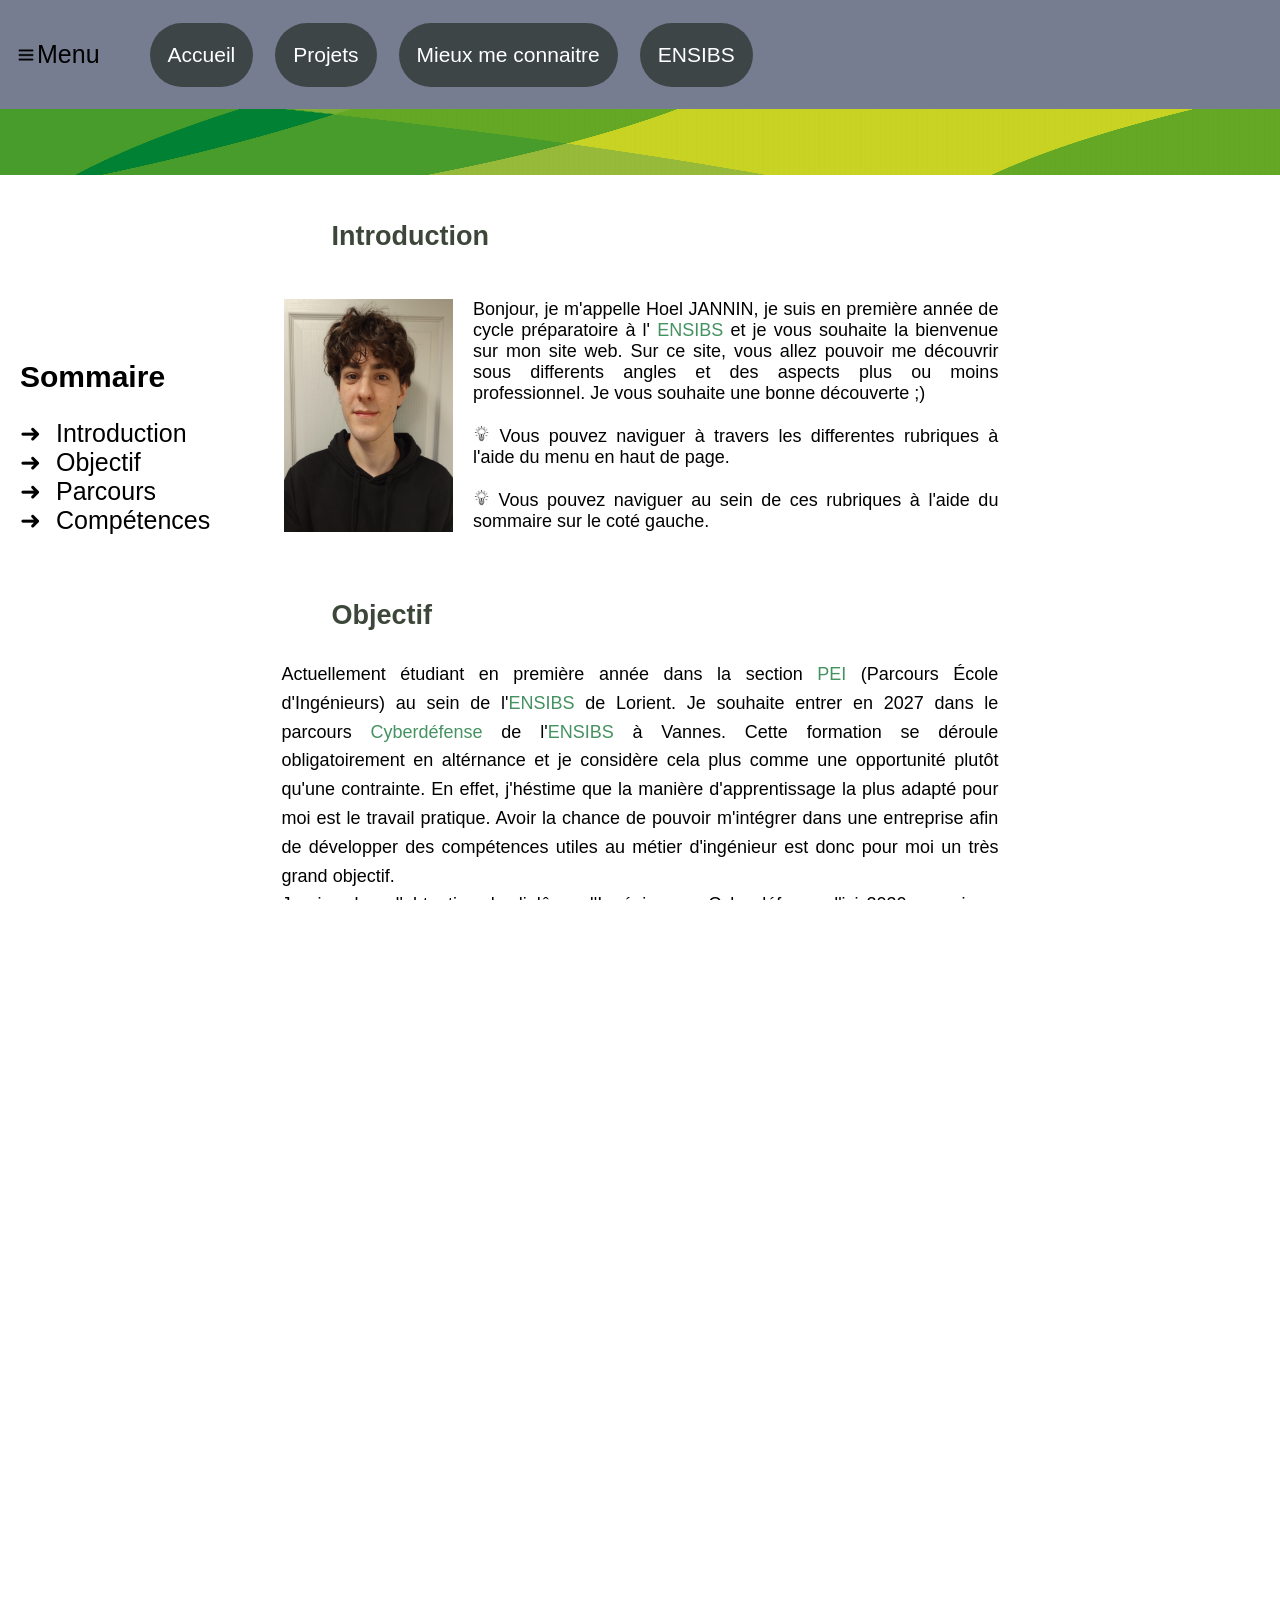
<file: index.html>
<!DOCTYPE html>
<html lang="fr">
    <head>
        <meta charset="UTF-8">
        <meta name="viewport" content="widht=device-widht, initial-scale=1.0">
        
        <title>
            Hoel JANNIN
        </title>

        <link rel="shortcut icon" href="image.png">
        <link rel="stylesheet" href="JANNIN Hoel css.css">
        <script src="jannin_script.js" defer></script>
    </head>



    <body class ="page">


        <header id="le_header">
            
            <img id="monImage" src="Icone_menu.png" width="22" height="22">
            
            <p style="color:black">Menu</p>

            <div class="bouton_header">
                <button onclick="window.location.href='index.html'">
                    Accueil
                </button>
                <button onclick="window.location.href= 'projet.html'">
                    Projets
                </button>
                <button onclick="window.location.href= 'moi.html'">
                    Mieux me connaitre
                </button>
                <button onclick="window.location.href= 'https://www-ensibs.univ-ubs.fr/fr/index.html'">
                    ENSIBS
                </button>
            </div>

        </header>


        <nav class="menu">
            <h1>Sommaire</h1>
            <ul>
                <li><a href="#Introduction">Introduction</a></li>
                <li><a href="#Objectif">Objectif</a></li>
                <li><a href="#Parcours">Parcours</a></li>
                <li><a href="#Competences">Compétences</a></li>
            </ul>
        </nav>


        <section id="image_sous_header">
            <img id="image_verte" src="banier_ensibs.jpeg">
        </section>

        <section id="Introduction">

        <h2>Introduction <br></h2>          

            <section id="contenu_Introduction">

                <div class="presentation">

                    <img id="Hoel" src="portrait.jpg">

                    <div id="texte_Introduction">
                        Bonjour, je m'appelle Hoel JANNIN, je suis en première année de cycle préparatoire à l'
                        <a href="https://www-ensibs.univ-ubs.fr/fr/index.html">ENSIBS</a> et je vous souhaite la bienvenue sur mon site web. 
                        Sur ce site, vous allez pouvoir me découvrir sous differents angles et des aspects plus ou moins professionnel. Je vous souhaite une bonne découverte ;) <br><br>
                        <img id="idee" src="Ampoule_idee.png" width="17" height="17">
                        Vous pouvez naviguer à travers les differentes rubriques à l'aide du menu en haut de page. <br><br>
                        <img id="idee" src="Ampoule_idee.png" width="17" height="17">
                        Vous pouvez naviguer au sein de ces rubriques à l'aide du sommaire sur le coté gauche.
                    </div>

                </div>

            </section>

        </section>

        <section id="Objectif">

            <h2>Objectif <br></h2>
            
            <p>
                Actuellement étudiant en première année dans la section
                <a href="https://www-ensibs.univ-ubs.fr/fr/formations/apres-le-bac/parcours-ecole-d-ingenieurs-apres-un-bac-general.html">PEI</a>
                (Parcours École d'Ingénieurs) au sein de l'<a href="https://www-ensibs.univ-ubs.fr/fr/index.html">ENSIBS</a> de Lorient.
                Je souhaite entrer en 2027 dans le parcours <a href="https://www-ensibs.univ-ubs.fr/fr/formations/formations/diplome-d-ingenieur-DI/sciences-technologies-sante-STS/diplome-d-ingenieur-cyberdefense-ICYB00_213.html">Cyberdéfense</a>
                de l'<a href="https://www-ensibs.univ-ubs.fr/fr/index.html">ENSIBS</a> à Vannes. Cette formation se déroule obligatoirement en altérnance et je considère cela plus comme une opportunité plutôt qu'une contrainte. 
                En effet, j'héstime que la manière d'apprentissage la plus adapté pour moi est le travail pratique. Avoir la chance de pouvoir m'intégrer dans une entreprise afin de développer des compétences utiles au métier d'ingénieur est donc pour moi un très grand objectif.<br>
                Je vise donc l'obtention du diplôme d'Ingénieur en Cyberdéfence d'ici 2030 ce qui me permettrai d'exercer la proffession qui m'attire depuis la classe de seconde.<br><br>
                Je mets beaucoup d'attention afin de maximiser mes chances auprès des entreprises. Cela se traduit par mes différents travaux saisonniers, ma recherche active de stage dans le domaine de l'informatique ou de la cybersécurité, mais également la validation de ma période internationale.
                Je réalise dès la fin de ma première année de <a href="https://www-ensibs.univ-ubs.fr/fr/formations/apres-le-bac/parcours-ecole-d-ingenieurs-apres-un-bac-general.html">PEI</a> 5 semaines d'activité à l'étranger. 
                Au terme de mes 2 années de classe préparatoire j'aurais donc accompli les 9 semaines de "Mobilité Internationnale" requise pour valider mon diplôme d'ingénieur. Étant donné que je souhaite exercer de l'altérnance lors de mes 3 années de cycle ingénieur, cela me dispensera d'entrecouper mes période en entreprise par des périodes à l'étranger.

            </p>

        </section>

        <section id="Parcours">

            <h2>Parcours <br></h2>
            
            <table class="tableau">
                <tr>
                    <th>2010 - 2018</th>
                    <th>2018 - 2022</th>
                    <th>2022 - 2025</th>
                    <th>2025 - 2027</th>
                    <th>2027 - 2030</th>
                </tr>

                <tr>
                    <td><img src="diwan.jpg" width="100"></td>
                    <td><img src="henri-wallon.jpg" width="100"></td>
                    <td><img src="colbert.jpg" width="100"></td>
                    <td><img src="ensibs.jpeg" width="100"></td>
                    <td><img src="ensibs_vannes.jpg" width="100"></td>
                </tr>
                
            </table>

            <p>
                <h4>-> Selectionnez une image pour connaitre mon parcours</h4>
                <div id="description-text">

                </div>


            </p>

        </section>

        <section id="Competences">

            <h2>Compétences <br></h2>
            
            <p>
                J'ai pu acquérir tout au long de ma vie un certains nombres de compétencences utiles pour mon futur métier d'ingénieur en cyberdéfense. J'ai pu développer grâce à mon parcours mais également grâce à une curiosité personnelle, une multitude de langage de programmation.
                <br><br>Je suis à l'aise avec Python, SQL, HTML et CSS. J'ai des bases solides mais je désire progresser encore en C, NXC et C++. J'ai enfin de moins bonnes compétences en JavaScript mais ce sont des bases suffisantes qui n'ont pas eu a être approfondie pour le moment.
                <br><br>Je maitrise aussi les systèmes d'exploitation Windows et Linux avec une partie des commandes de leurs terminaux.
                <br><br>Je suis aussi quelqu'un qui est très à l'aise pour travailler en groupe. Je possède un bon don de communication et afin de le renforcer j'ai pris durant mon premier semestre une option appelé "Communication Gagnante".
                <br><br>J'ai également acquis de bonnes bases en bureautique et avec Microsoft Excel ou ses équivalents.
                <br><br>Finalement j'ai des bonnes compétences en terme de travail d'équipe, d'expression orale, de codage ainsi que des compétences linguistiques importantes. Je suis quelqu'un de serieux et créatif et j'héstime que ces qualités me poussent à toujours rechercher le plus haut niveau de moi même dans les exercices auquels je suis confronté.

            </p>

        </section>

        <section id="le_footer">
            
            <h5>Me contacter :    </h5>

            <p>                
                                
                <img id="idee" src="telephone.png" width="17" height="17">
                <a href="tel:+33768601523">07 68 60 15 23</a>
                
                <br>

                <img id="idee" src="mail.png" width="17" height="17">
                <a href="mailto:hoeljannin@gmail.com">hoeljannin@gmail.com</a>
                
                <br>

                <img id="idee" src="linkedin.png" width="17" height="17">
                <a href="https://www.linkedin.com/in/hoel-jannin">linkedin.com/in/hoel-jannin</a>


            </p>

            <div class="images">

                <img id="logo_ensibs" src="logo_ensibs.png" width=auto height="75">
                <img id="logo_ensibs" src="logo_ubs.png" width=auto height="90">

            </div>

        </section>
                

    </body>

</html>
</file>
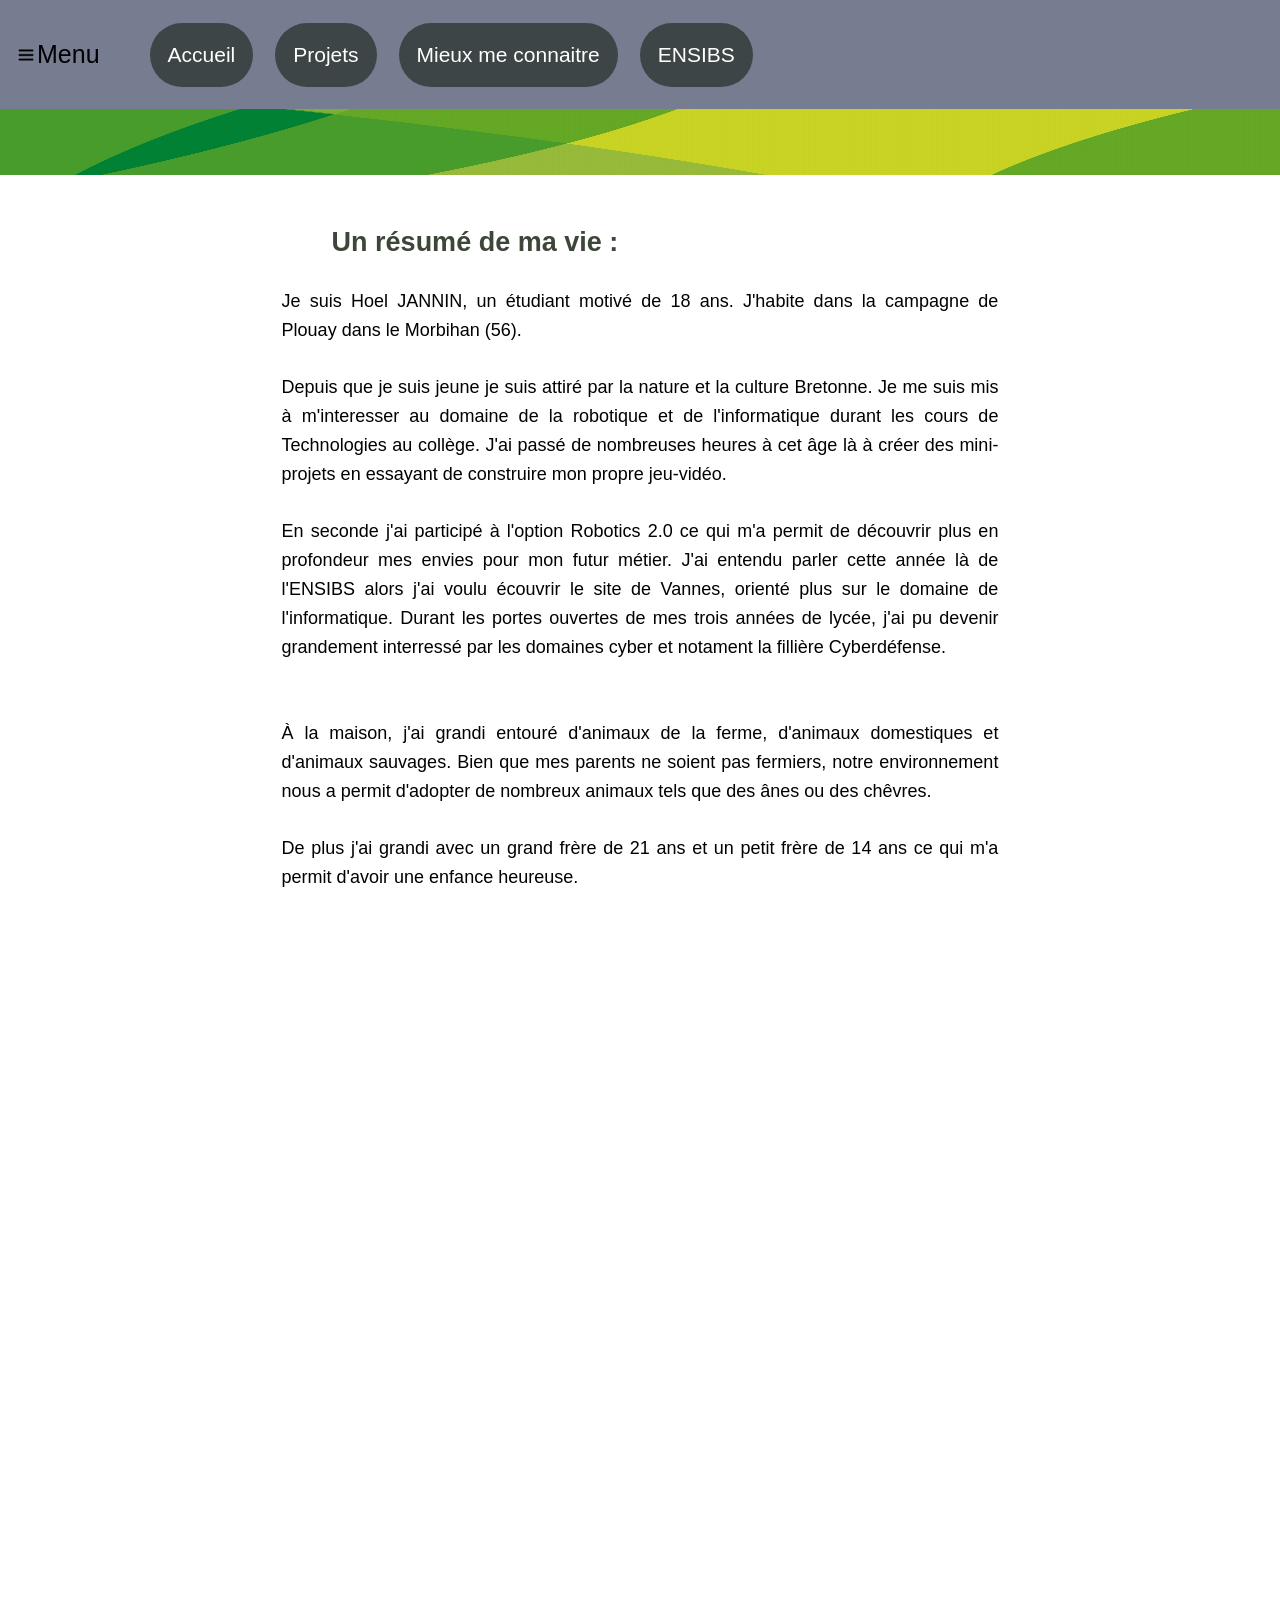
<file: moi.html>
<!DOCTYPE html>
<html lang="fr">
    <head>
        <meta charset="UTF-8">
        <meta name="viewport" content="widht=device-widht, initial-scale=1.0">
        
        <title>
            Hoel JANNIN - Projets
        </title>

        <link rel="shortcut icon" href="image.png">
        <link rel="stylesheet" href="JANNIN Hoel css.css">
        <script src="jannin_script.js" defer></script>
    </head>



    <body class ="page">


        <header id="le_header">
            
            <img id="monImage" src="Icone_menu.png" width="22" height="22">
            
            <p style="color:black">Menu</p>

            <div class="bouton_header">
                <button onclick="window.location.href='index.html'">
                    Accueil
                </button>
                <button onclick="window.location.href= 'projet.html'">
                    Projets
                </button>
                <button onclick="window.location.href= 'moi.html'">
                    Mieux me connaitre
                </button>
                <button onclick="window.location.href= 'https://www-ensibs.univ-ubs.fr/fr/index.html'">
                    ENSIBS
                </button>
            </div>

        </header>


        <section id="image_sous_header">
            <img id="image_verte" src="banier_ensibs.jpeg">
        </section>


        <section id="recap">

            <h2>Un résumé de ma vie : <br></h2>
            
            <p>
                Je suis Hoel JANNIN, un étudiant motivé de 18 ans. J'habite dans la campagne de Plouay dans le Morbihan (56).
                <br><br>Depuis que je suis jeune je suis attiré par la nature et la culture Bretonne. Je me suis mis à m'interesser au domaine de la robotique et de l'informatique durant les cours de Technologies au collège. J'ai passé de nombreuses heures à cet âge là à créer des mini-projets en essayant de construire mon propre jeu-vidéo.
                <br><br>En seconde j'ai participé à l'option Robotics 2.0 ce qui m'a permit de découvrir plus en profondeur mes envies pour mon futur métier. J'ai entendu parler cette année là de l'ENSIBS alors j'ai voulu écouvrir le site de Vannes, orienté plus sur le domaine de l'informatique. Durant les portes ouvertes de mes trois années de lycée, j'ai pu devenir grandement interressé par les domaines cyber et notament la fillière Cyberdéfense.
                <br><br><br>À la maison, j'ai grandi entouré d'animaux de la ferme, d'animaux domestiques et d'animaux sauvages. Bien que mes parents ne soient pas fermiers, notre environnement nous a permit d'adopter de nombreux animaux tels que des ânes ou des chêvres.
                <br><br>De plus j'ai grandi avec un grand frère de 21 ans et un petit frère de 14 ans ce qui m'a permit d'avoir une enfance heureuse.
                <br><br>Je me suis interressé très tôt à la musique et à partir de 7 ans j'ai pu choisir mon instrument de musique : La Batterie. Cela fait plus de 13 ans que je suis au sein de l'école de musique de Plouay et je suis actuellement en troisième cycle de batterie. Je suis actuellement sur un morceau considéré comme très compliqué du groupe Tool dans l'objectif de le représenter en publique lors de la fête de la musique.
                <br><br>Au-delà de ma pratique musicale, la musique est pour moi un refuge très important qui me passionne énormement.
                <br><br>Depuis l'âge de trois ans j'ai pratiqué divers sports en club. De la gymnastique, du caraté et même 9 ans de basket au sein des "Écureuils de Plouay". Enfin au collège je me mets serieusement à la course à pied et notament au trail. Suite à mon premier salaire, je finance l'achat d'un vélo de course et deviens pleinement cycliste.<br>Je  me considère aujourd'hui comme une personne athlétique et polyvalente qui pratique le cyclisme allant jusqu'à 200 km, la course à pied, le trail, l'hyrox et du renforcement musculaire.<br>Les sports d'endurence que je pratique m'ont beaucoup aidé à évoluer mentalement et à devenir la personne que je suis aujourd'hui.
            </p>

        </section>

        <section id="le_footer">
            
            <h5>Me contacter :    </h5>

            <p>                
                                
                <img id="idee" src="telephone.png" width="17" height="17">
                <a href="tel:+33768601523">07 68 60 15 23</a>
                
                <br>

                <img id="idee" src="mail.png" width="17" height="17">
                <a href="mailto:hoeljannin@gmail.com">hoeljannin@gmail.com</a>
                
                <br>

                <img id="idee" src="linkedin.png" width="17" height="17">
                <a href="https://www.linkedin.com/in/hoel-jannin">linkedin.com/in/hoel-jannin</a>           


            </p>

            <div class="images">

                <img id="logo_ensibs" src="logo_ensibs.png" width=auto height="75">
                <img id="logo_ensibs" src="logo_ubs.png" width=auto height="90">

            </div>

        </section>
                

    </body>

</html>
</file>
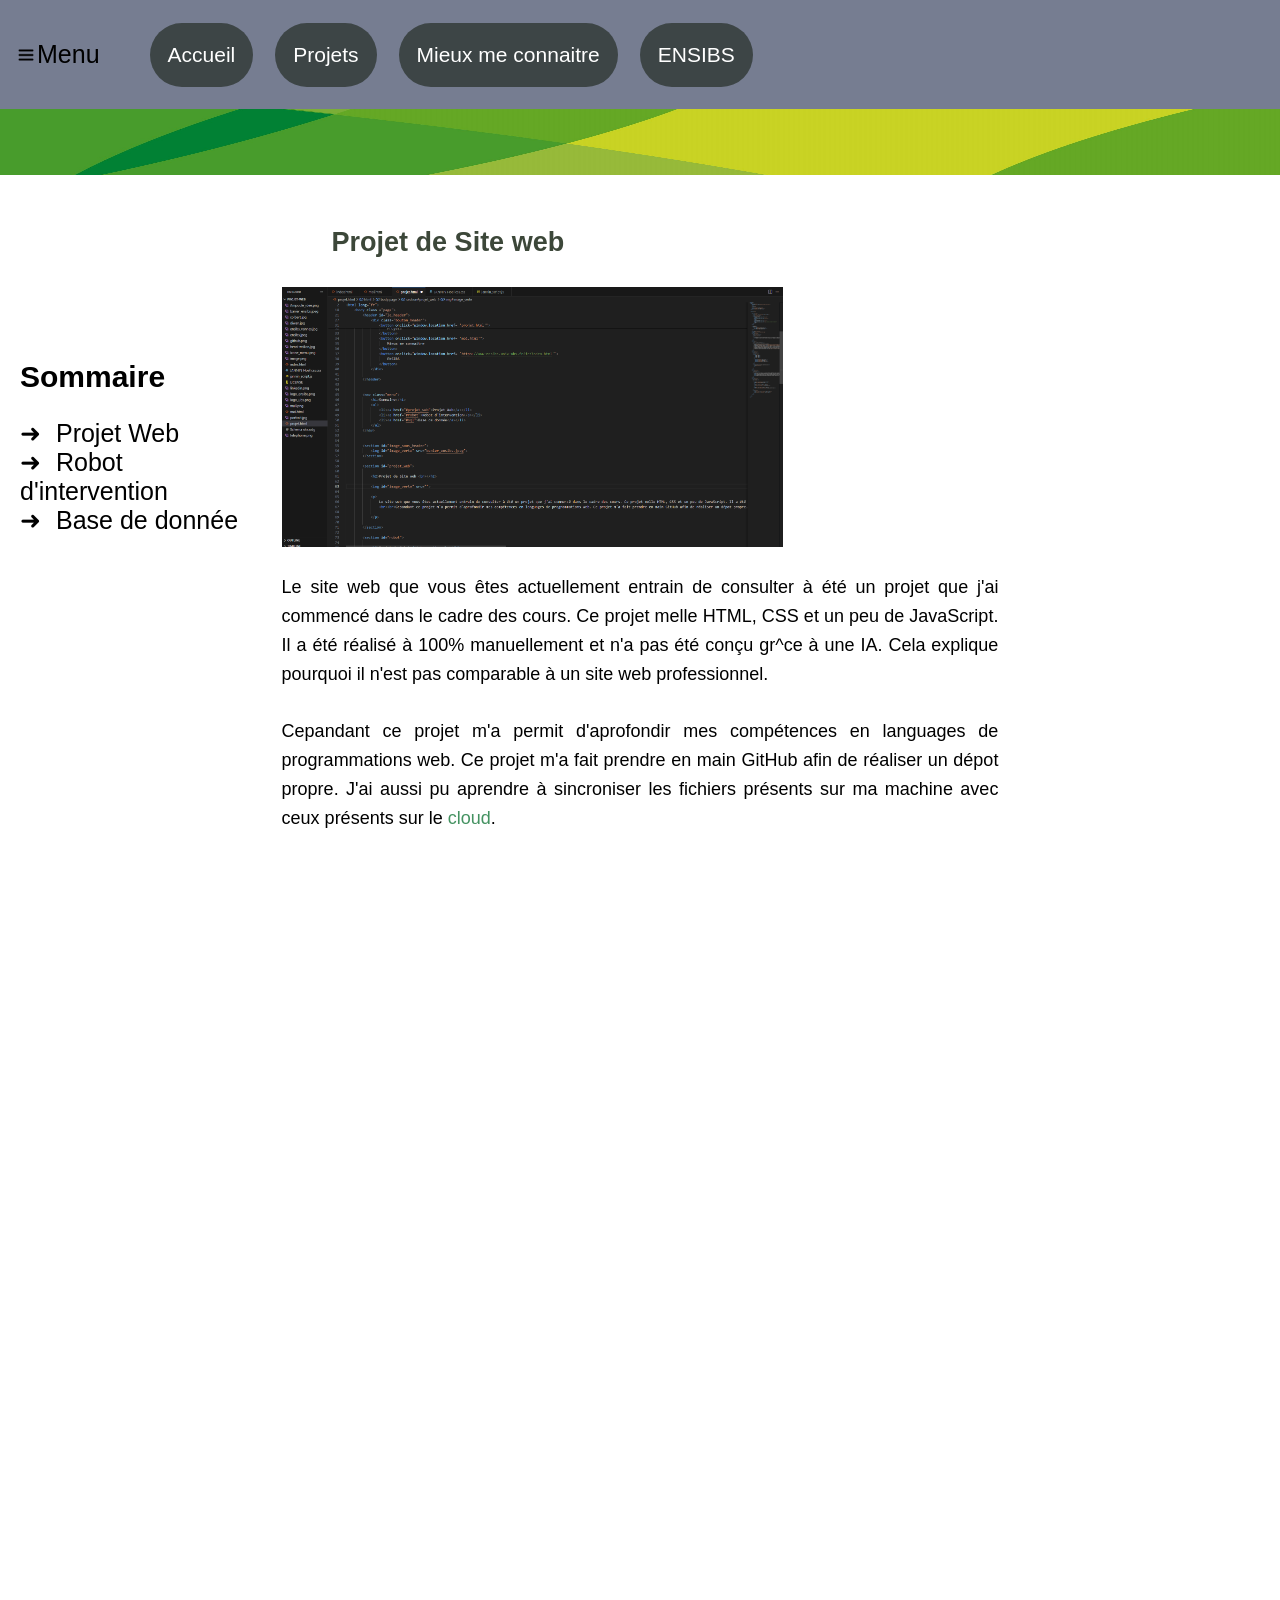
<file: projet.html>
<!DOCTYPE html>
<html lang="fr">
    <head>
        <meta charset="UTF-8">
        <meta name="viewport" content="widht=device-widht, initial-scale=1.0">
        
        <title>
            Hoel JANNIN
        </title>

        <link rel="shortcut icon" href="image.png">
        <link rel="stylesheet" href="JANNIN Hoel css.css">
        <script src="jannin_script.js" defer></script>
    </head>



    <body class ="page">


        <header id="le_header">
            
            <img id="monImage" src="Icone_menu.png" width="22" height="22">
            
            <p style="color:black">Menu</p>

            <div class="bouton_header">
                <button onclick="window.location.href='index.html'">
                    Accueil
                </button>
                <button onclick="window.location.href= 'projet.html'">
                    Projets
                </button>
                <button onclick="window.location.href= 'moi.html'">
                    Mieux me connaitre
                </button>
                <button onclick="window.location.href= 'https://www-ensibs.univ-ubs.fr/fr/index.html'">
                    ENSIBS
                </button>
            </div>

        </header>


        <nav class="menu">
            <h1>Sommaire</h1>
            <ul>
                <li><a href="#projet_web">Projet Web</a></li>
                <li><a href="#robot">Robot d'intervention</a></li>
                <li><a href="#sql">Base de donnée</a></li>
            </ul>
        </nav>


        <section id="image_sous_header">
            <img id="image_verte" src="banier_ensibs.jpeg">
        </section>

        <section id="projet_web">

            <h2>Projet de Site web <br></h2>
            
            <img id="image_paragraphe" src="web.png">

            <p>
                Le site web que vous êtes actuellement entrain de consulter à été un projet que j'ai commencé dans le cadre des cours. Ce projet melle HTML, CSS et un peu de JavaScript. Il a été réalisé à 100% manuellement et n'a pas été conçu gr^ce à une IA. Cela explique pourquoi il n'est pas comparable à un site web professionnel.
                <br><br>Cepandant ce projet m'a permit d'aprofondir mes compétences en languages de programmations web. Ce projet m'a fait prendre en main GitHub afin de réaliser un dépot propre. J'ai aussi pu aprendre à sincroniser les fichiers présents sur ma machine avec ceux présents sur le <a href="https://github.com/hoeljannin-hub/Projet-Web">cloud</a>.

            </p>

        </section>

        <section id="robot">

            <h2>Projet de Robot d'intervention <br></h2>
            
            <img id="image_paragraphe" src="nxt.png">

            <p>
                Dans le cadre de nos études, nous devons réaliser par groupe de 5 personnes un robot dit "d'intervention". Le robot est composé d'éléments Lego comprenant des pièces Technique, des moteurs et brique NXT. Cela nous permet de découvrir le language NXC.
                <br><br>Son objectif est de ralier le plus rapidement possible une balise lumineuse placé dans la zone d'intervenntion. Il devra se servir de capteurs de lumière et d'un capteur à ultrason afin de parvenir à son but.
                <br><br>Par le biais de ce projet, chaque groupe de la promotion se retrouve en compétition pour créer le robot le plus rapide.
                <br><br><br>Ce projet est très interessant car il nous permet de fonctionner comme une entreprise le ferait. Lors des séances de projets, on se réparti les tâches en fonctions des spécialités de chacuns comme des experts le feraient dans leurs domaine.
                <br><br>On fait également des petites réunions où on discute de l'avancement de chaques parties et des objectifs à réaliser.
                <br><br>J'aime particulièrement ce projet car il nous permet d'acquérir de nombreuses compétences de manière plus ludique mais également plus réaliste.

            </p>

        </section>

        <section id="sql">

            <h2>Projet de Base de donnée <br></h2>
            
            <img id="image_paragraphe" src="sql.png">

            <p>
                Ce projet est un projet personnel de simulation d'une entreprise. L'objectif est de créer une base de donnée en SQL entièrement fonctionnelle pour une fausse agence de location de voiture.
                <br><br>Ce projet personnel m'a permit d'acquérir des compétences en avance sur le programme de mon école. Étant très à l'aise avec le SQL, cela m'a permit de gagner en fluidité.
                <br><br>Ce projet est à mes yeux le plus réaliste de ceux que j'ai réalisé. En effet, il n'y a pas une grande différence entre mon projet et les besoins d'une agence de location.

            </p>

        </section>


        <section id="le_footer">
            
            <h5>Me contacter :    </h5>

            <p>                
                                
                <img id="idee" src="telephone.png" width="17" height="17">
                <a href="tel:+33768601523">07 68 60 15 23</a>
                
                <br>

                <img id="idee" src="mail.png" width="17" height="17">
                <a href="mailto:hoeljannin@gmail.com">hoeljannin@gmail.com</a>
                
                <br>

                <img id="idee" src="linkedin.png" width="17" height="17">
                <a href="https://www.linkedin.com/in/hoel-jannin">linkedin.com/in/hoel-jannin</a>


            </p>

            <div class="images">

                <img id="logo_ensibs" src="logo_ensibs.png" width=auto height="75">
                <img id="logo_ensibs" src="logo_ubs.png" width=auto height="90">

            </div>

        </section>
                

    </body>

</html>
</file>
<file: JANNIN Hoel css.css>
html, body{
    height: 100%;
    font-family: Helvetica;
    overflow-x: hidden;
}

.container_informations {
    width: 80%;
    margin: 2px auto;
    padding: 30px;
}

h1{
    font-size: 30px
}

h2{
    color: rgb(60, 71, 57);
    margin-left: 50px;
}

ul {
  list-style: none;
  padding-left: 0;
}

li::before {
  content: "➜ ";
  margin-right: 8px;
}

#le_header{
    display: flex;
    align-items: center;
    padding: 15px;
    background-color: rgb(118, 125, 145);
    font-family: Helvetica;
    font-size: 25px;
    position: fixed;
    top: 0;
    left: 0;
    width: 100%;
}

.bouton_header{
    margin-left: 35px;
}

.bouton_header button{
    padding:20px 18px;
    border:none;
    background:rgb(61, 69, 70);
    color:rgb(255, 255, 255);
    cursor:pointer;
    font-size:21px;
    border-radius:50px;
    margin-left: 15px;
    transition: 0.3s;
}

.bouton_header button:hover{
    padding:20px 18px;
    border:none;
    background:rgb(152, 156, 173);
    color:rgb(0, 0, 0);
    cursor:pointer;
    font-size:21px;
    border-radius:50px;
    margin-left: 15px;
}

.menu{
    position: fixed;
    left: 0;
    top: 35%;
    width: 20%;
    height: 50%;
    align-items: center;
    padding: 20px;
    font-size: 25px;

}

.menu a{
    color: black;
    text-decoration: none;
}

.menu a:hover{
    color: black;
    text-decoration: none;
    font-weight: bold;
}

body.page{
    background-color: #ffffff;
    margin : 0;
    padding: 0;
    color: rgb(0, 0, 0);
    font-family: Arial;
}

#image_sous_header{
    margin-top: 105px;
}

#image_verte{
    width: 100%;
    height: 70px;
}

a{
    color: rgb(68, 146, 97);
    text-decoration: none;
}

a:hover{
    color: black;
    font-weight: bold;
}

#Introduction{
    scroll-margin-top: 105px;
    margin: auto;
    padding: 20px;
    background-color: rgb(255, 255, 255);
    width: 56%;
    font-size: 18px;
}

#Introduction{
    scroll-margin-top: 105px;
    margin: auto;
    padding: 20px;
    background-color: rgb(255, 255, 255);
    width: 56%;
    font-size: 18px;
    display: flex;
    align-items: flex-start;
    gap: 20px;
}

.presentation {
    margin-top: 100px;
    margin-left: -225px;
    display: flex;
    gap: 20px
}

#texte_Introduction{
    text-align: justify;
}

#Hoel{
    width: 169px;
    height: 210 px;
    vertical-align: middle;
}

#Objectif{
    scroll-margin-top: 105px;
    margin: auto;
    text-align: justify;
    padding: 20px;
    background-color: rgb(255, 255, 255);
    width: 56%;
    font-size: 18px;
    font-family: Helvetica;
    line-height: 1.6;
}

#Parcours{
    scroll-margin-top: 105px;
    margin: auto;
    text-align: justify;
    padding: 20px;
    background-color: rgb(255, 255, 255);
    width: 56%;
    font-size: 18px;
    font-family: Helvetica;
    line-height: 1.6;
}

#h3{
    font-family: Helvetica;
    font-size: 18px;
    text-align: center;
    color: rgb(150, 38, 38);
}

.tableau {
    border-collapse: collapse;
    margin:auto;
}

.tableau th{
    width: 200px;
    height: 50px;
    text-align: center;
    font-size: 18px;
    font-family: Helvetica;
    border: 1px solid black;
}

.tableau td{
    padding: 10px;
    font-size: 18px;
}

.tableau img{
    width: 150px;
    height: 80px;
    object-fit: cover;
    border-radius: 8px;
    cursor: pointer;
}

#description-text {
    text-align: justify;
    border-radius: 8px;
    background-color: rgb(228, 223, 217);
    height: 300px;
    width: 100%;
    padding: 20px;
}

h4{
    font-style: italic;
    font-size: 9px;
    color: rgb(160, 160, 160);
}

#Competences{
    scroll-margin-top: 105px;
    margin: auto;
    text-align: justify;
    padding: 20px;
    background-color: rgb(255, 255, 255);
    width: 56%;
    font-size: 18px;
    font-family: Helvetica;
    line-height: 1.6;
}

#le_footer{
    align-items: center;
    display: flex;
    text-align: center;
    padding: 15px;
    background-color: rgb(118, 125, 145);
    font-family: Helvetica;
    font-size: 12px;
    top: 0;
    left: 0;
    width: 100%;
    color: black;
    margin-left: 0px;
}

h5{
    font-size: 21px;
    color: rgb(228, 223, 217);
}

#le_footer a{
    color: rgb(228, 223, 217);
}

.logos{
    display: flex;
    justify-content: flex-end;
    gap: 10px;
    margin-right: 10px;
}

#recap{
    scroll-margin-top: 105px;
    margin: auto;
    text-align: justify;
    padding: 20px;
    background-color: rgb(255, 255, 255);
    width: 56%;
    font-size: 18px;
    font-family: Helvetica;
    line-height: 1.6;
}

#image_paragraphe{
    width: 70%;
    height: auto;
    align-items: center;
}

#projet_web{
    scroll-margin-top: 105px;
    margin: auto;
    text-align: justify;
    padding: 20px;
    background-color: rgb(255, 255, 255);
    width: 56%;
    font-size: 18px;
    font-family: Helvetica;
    line-height: 1.6;
}

#robot{
    scroll-margin-top: 105px;
    margin: auto;
    text-align: justify;
    padding: 20px;
    background-color: rgb(255, 255, 255);
    width: 56%;
    font-size: 18px;
    font-family: Helvetica;
    line-height: 1.6;
}

#sql{
    scroll-margin-top: 105px;
    margin: auto;
    text-align: justify;
    padding: 20px;
    background-color: rgb(255, 255, 255);
    width: 56%;
    font-size: 18px;
    font-family: Helvetica;
    line-height: 1.6;
}
</file>
